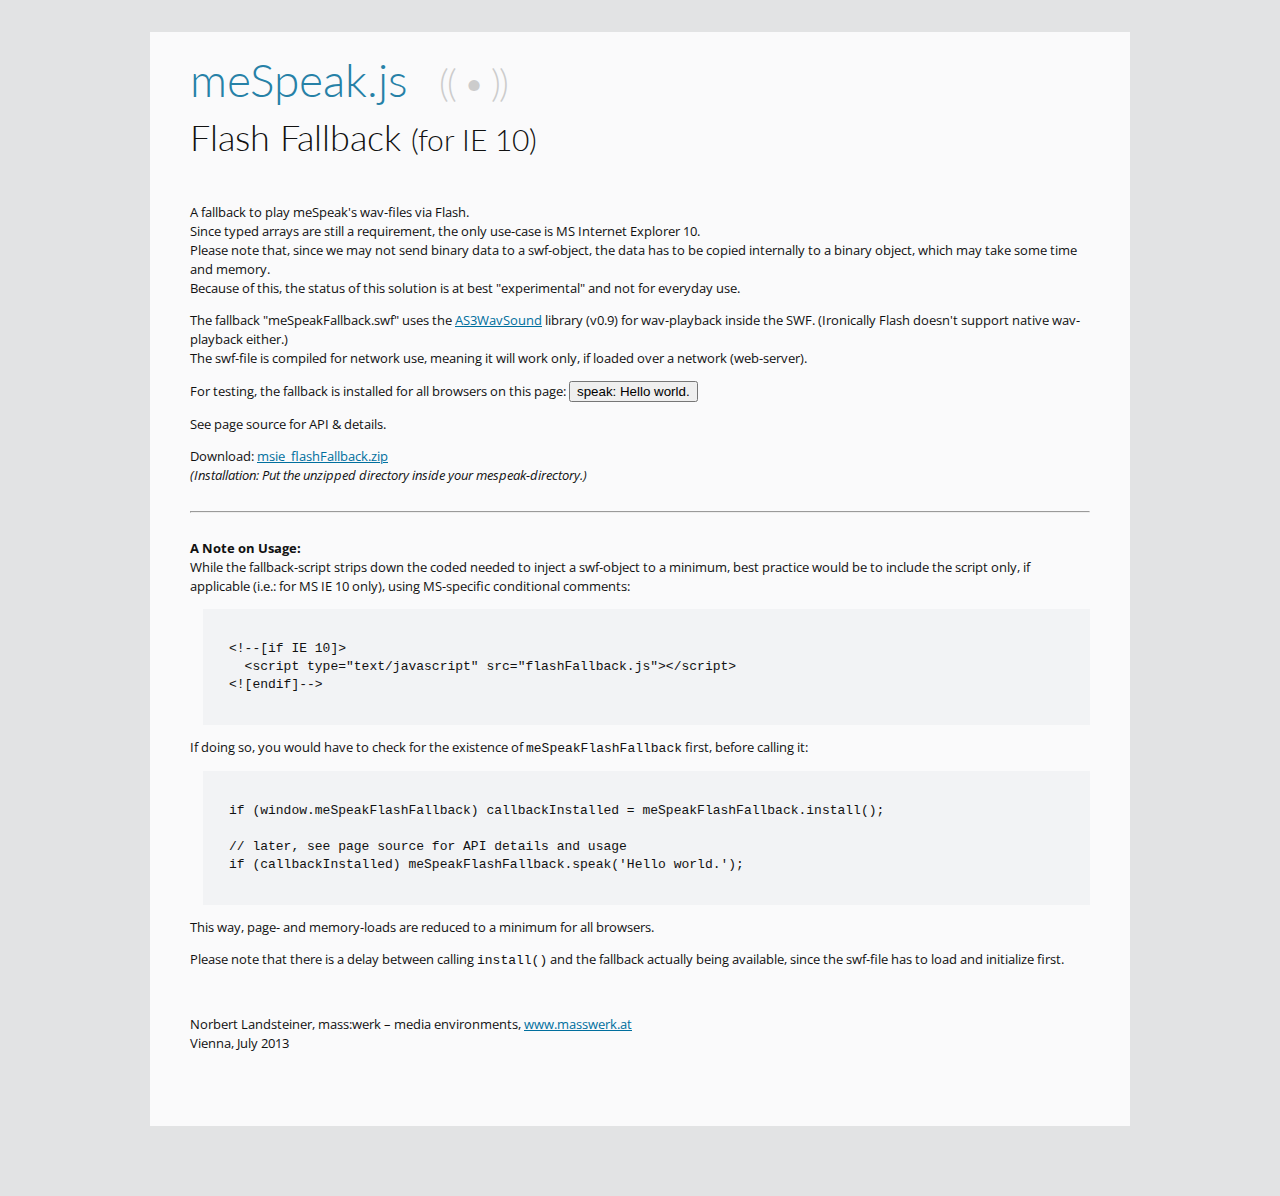
<file: msie_flashFallback/index.html>
<!DOCTYPE html>
<html lang="en">
<head>
	<meta charset="utf-8" />
	<title>meSpeak Flash Fallback</title>
	<link href="http://fonts.googleapis.com/css?family=Open+Sans&amp;subset=latin" rel="stylesheet" type="text/css" />
	<link href="http://fonts.googleapis.com/css?family=Lato:300&amp;subset=latin" rel="stylesheet" type="text/css" />

  	<script type="text/javascript" src="../mespeak.js"></script>
	<script type="text/javascript" src="flashFallback.js"></script>

	<script type="text/javascript">
		meSpeak.loadConfig("../mespeak_config.json");
		meSpeak.loadVoice("../voices/en/en.json");
		
		var fallbackInstalled = false;
		var hasTypedArrays = Boolean(window.Int32Array && window.Float32Array
			&& (window.Int32Array.prototype.subarray || window.Int32Array.subarray)
			),
			canSpeak = (hasTypedArrays && window.meSpeak && meSpeak.canPlay());
		
		function checkAndInstall() {
			// check typed array support (we need this) and wav-support (we fallback, if not present)
			if (hasTypedArrays && window.meSpeak && !meSpeak.canPlay()) {
				canSpeak = installFallback();
			}
		}
		
		function installFallback() {
			// install with explicit default values
			// swf will be 2px x 2px (h x w), transparent
			return fallbackInstalled = meSpeakFlashFallback.install(
				'meSpeakFallback.swf', // url
				'meSpeakFallback',     // id of swf object
				null                   // parent element to inject into
				                       // (default: append to body)
			);
		}
		
		function fallbackSpeak() {
			meSpeakFlashFallback.speak('Hello world.', { 'speed': 180 } );
		}
		
		// some functions for abstracting
		
		function speakAny( txt, options, vol ) {
			if (fallbackInstalled) {
				meSpeakFlashFallback.speak( txt, options );
			}
			else if (canSpeak) {
				meSpeak.speak( txt, options, vol );
			}
		}
		
		function setVolume( vol) {
			if (fallbackInstalled) {
				meSpeakFlashFallback.setVolume( vol );
			}
			else if (canSpeak) {
				meSpeak.setVolume( vol );
			}
		}
		
		function fallbackReady() {
			// check if the swf has loaded and performed a handshake, indicating that it's available
			return meSpeakFlashFallback.ready();
		}
		
		// install only, if needed
		// if (document.addEventListener) document.addEventListener('DOMContentLoaded', checkAndInstall, false);
		
		// install unconditionally (for testing purpose)
		if (document.addEventListener) document.addEventListener('DOMContentLoaded', installFallback, false);
	</script>

<style type="text/css">
	html
	{
		margin: 0;
		padding: 2em 1.5em 4.5em 1.5em;
		background-color: #e2e3e4;
	}
	body
	{
		max-width: 900px;
		padding: 2px 40px 60px 40px;
		margin: 0 auto 0 auto;
		background-color: #fafafb;
		color: #111;
		font-family: 'Open Sans',sans-serif;
		font-size: 13px;
		line-height: 19px;
	}
	h1,h2,h3,h4
	{
		font-family: 'Lato',sans-serif;
		font-weight: 300;
	}
	h1 {
		font-size: 46px;
		line-height: 46px;
		color: #2681a7;
		margin-top: 0.5em;
		margin-bottom: 0.5em;
		padding: 0;
	}
	h2
	{
		font-size: 36px;
		color: #111;
		margin-top: 0;
		margin-bottom: 1.5em;
		clear: both;
	}
	h1 span.pict { font-size: 38px; color: #ccc; margin-left: 0.5em; letter-spacing: -2px; }
	p.codesample,xmp
	{
		margin: 1em 0;
		padding: 1em 0 1em 2em;
		white-space: pre;
		font-family: monospace;
		line-height: 18px;
		background-color: #f2f3f5;
		color: #111;
	}
	a { color: #006f9e; }
	a:hover,a:focus { color: #2681a7; }
	a:active { color: #cd360e; }
</style>
</head>
<body>
	<h1>meSpeak.js <span class="pict">(( &bull; ))</span></h1>
	<h2>Flash Fallback <small>(for IE 10)</small></h2>
	
	<p>A fallback to play meSpeak's wav-files via Flash.<br />Since typed arrays are still a requirement, the only use-case is MS Internet Explorer 10.<br />
	Please note that, since we may not send binary data to a swf-object, the data has to be copied internally to a binary object, which may take some time and memory.<br />Because of this, the status of this solution is at best &quot;experimental&quot; and not for everyday use.</p>
	<p>The fallback &quot;meSpeakFallback.swf&quot; uses the <a href="http://code.google.com/p/as3wavsound/">AS3WavSound</a> library (v0.9) for wav-playback inside the SWF. (Ironically Flash doesn't support native wav-playback either.)<br />The swf-file is compiled for network use, meaning it will work only, if loaded over a network (web-server).</p>

	<p>For testing, the fallback is installed for all browsers on this page:
	<input type="button" value="speak: Hello world." onclick="fallbackSpeak();" /></p>
	
	<p>See page source for API &amp; details.</p>
	<p>Download: <a href="http://www.masswerk.at/mespeak/msie_flashFallback.zip">msie_flashFallback.zip</a><br />
	<em>(Installation: Put the unzipped directory inside your mespeak-directory.)</em></p>

	<hr style="margin-top: 2em; margin-bottom: 2em;">
	<p><strong>A Note on Usage:</strong><br />While the fallback-script strips down the coded needed to inject a swf-object to a minimum, best practice would be to include the script only, if applicable (i.e.: for MS IE 10 only), using MS-specific conditional comments:</p>
	
	<xmp style="margin-left: 1em;">
<!--[if IE 10]>
  <script type="text/javascript" src="flashFallback.js"></script>
<![endif]-->
	</xmp>
	<p>If doing so, you would have to check for the existence of <code>meSpeakFlashFallback</code> first, before calling it:</p>
	
	<xmp style="margin-left: 1em;">
if (window.meSpeakFlashFallback) callbackInstalled = meSpeakFlashFallback.install();

// later, see page source for API details and usage
if (callbackInstalled) meSpeakFlashFallback.speak('Hello world.');
	</xmp>
	<p>This way, page- and memory-loads are reduced to a minimum for all browsers.</p>
	<p>Please note that there is a delay between calling <code>install()</code> and the fallback actually being available, since the swf-file has to load and initialize first.</p>
	<p>&nbsp;</p>
	<p>Norbert Landsteiner, mass:werk &ndash; media environments, <a href="http://www.masswerk.at/" target="_top">www.masswerk.at</a><br />
	Vienna, July 2013</p>
</body>
</html>
</file>
